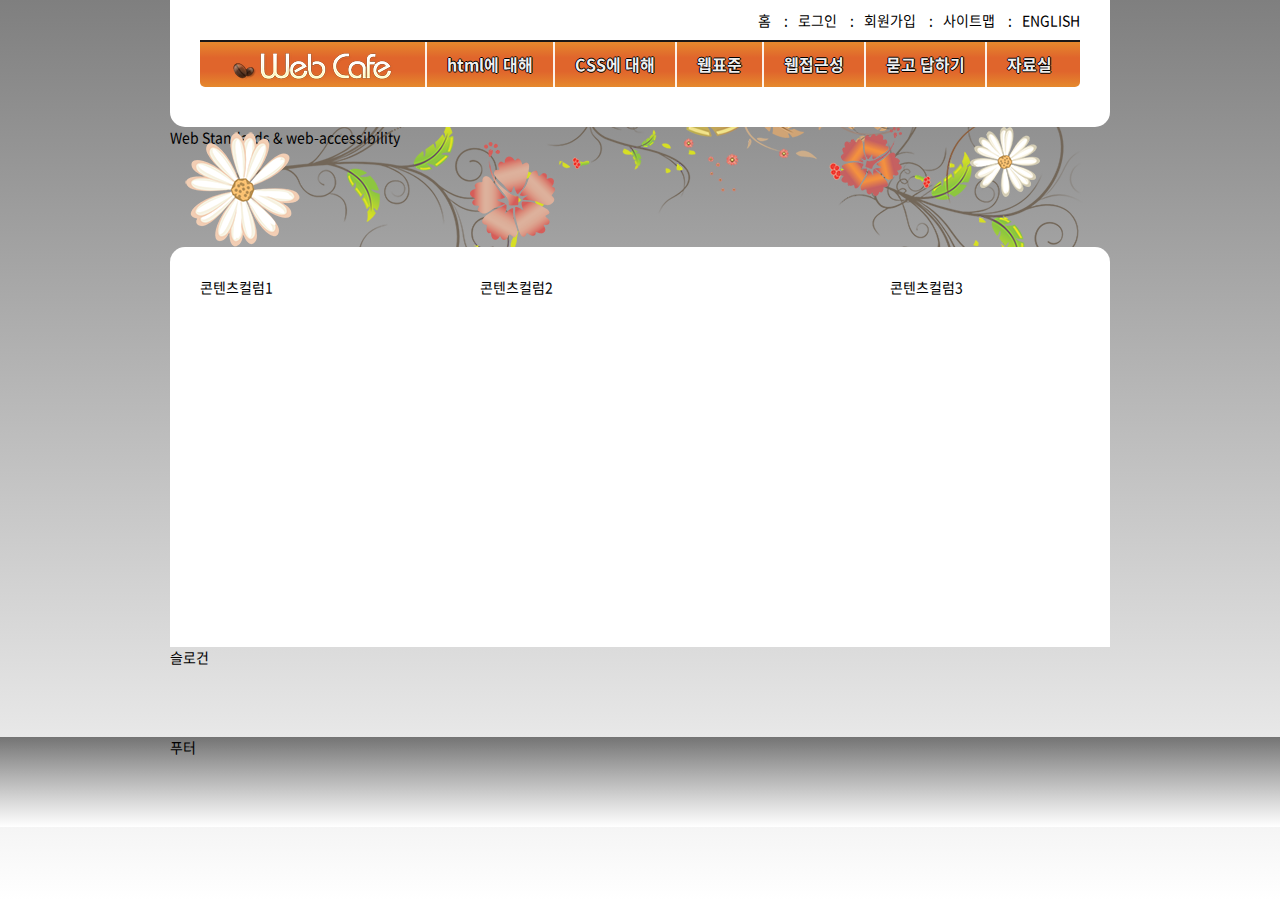
<file: index.html>
<!DOCTYPE html>
<html lang="ko">

<head>
    <meta charset="UTF-8">
    <meta name="viewport" content="width=device-width, initial-scale=1.0">
    <meta http-equiv="X-UA-Compatible" content="ie=edge">
    <title>웹카페= 웹접근성 및 웹 표준,</title>
    <link rel="shortcut icon" href="images/common/webcafe.ico">
    <link rel="stylesheet" href="css/style.css">
</head>

<body>
    <div class="wrapper">
        <header class="header">
            <h1 class="logo">
                <img src="images/logo.png" alt="WebCafe">
            </h1>
            <ul class="info-menu">
                <li>
                    <a href="#">홈</a>
                </li>
                <li>
                    <a href="#">로그인</a>
                </li>
                <li>
                    <a href="#">회원가입</a>
                </li>
                <li>
                    <a href="#">사이트맵</a>
                </li>
                <li>
                    <a href="#">english</a>
                </li>
            </ul>
            <nav class="navigation">
                <ul class="main-menu">
                    <li>
                        <span tabindex="0">html에 대해</span>
                        <ul class="about-html">
                            <li><a href="#">HTML5 소개</a></li>
                            <li><a href="#">레퍼런스 소개</a></li>
                            <li> <a href="#">활용예제</a></li>
                        </ul>
                    </li>
                    <li>
                        <span tabindex="0">CSS에 대해</span>
                        <ul class="about-css">
                            <li><a href="#">CSS 소개</a></li>
                            <li><a href="#">CSS2 VS CSS3</a></li>
                            <li> <a href="#">CSS 에니메이션</a></li>
                            <li> <a href="#">CSS Framework</a></li>
                        </ul>
                    </li>
                    <li>
                        <span tabindex="0">웹표준</span>
                        <ul class="web-standards">
                            <li><a href="#"> 웹 표준이란</a></li>
                            <li><a href="#">W3C</a></li>
                            <li> <a href="#">HTML의 현재와 미래</a></li>
                        </ul>
                    </li>
                    <li>
                        <span tabindex="0">웹접근성</span>
                        <ul class="web-accessibility">
                            <li><a href="#">웹접근성의 개요</a></li>
                            <li><a href="#">장애 환경의 이해</a></li>
                            <li> <a href="#">장차법</a></li>
                            <li> <a href="#">웹 접근성 품질 마크</a></li>
                        </ul>
                    </li>
                    <li>
                        <span tabindex="0">묻고 답하기</span>
                        <ul class="qna">
                            <li><a href="#">묻고 답하기</a></li>
                            <li><a href="#">FAQ</a></li>
                            <li> <a href="#">1대1질문</a></li>
                            <li> <a href="#">표쥰</a></li>
                            <li> <a href="#">접근성</a></li>
                            <li> <a href="#">활용예제</a></li>
                        </ul>
                    </li>
                    <li>
                        <span tabindex="0">자료실</span>
                        <ul class="archive">
                            <li><a href="#">공개 자료실</a></li>
                            <li><a href="#">이미지 자료실</a></li>
                            <li> <a href="#">웹 표준 자료실</a></li>
                            <li> <a href="#">웹 접근성 자료실</a></li>
                        </ul>
                    </li>
                </ul>
            </nav>
        </header>
        <div class="visual">
            <div class="visual-text">
                Web Standards &amp; web-accessibility
            </div>
        </div>
        <main class="main-content">
            <div class="group group1">콘텐츠컬럼1</div>
            <div class="group group2">콘텐츠컬럼2</div>
            <div class="group group3">콘텐츠컬럼3</div>
        </main>
        <article class="slogan">슬로건</article>
        <div class="footer-bg">
            <footer class="footer">푸터</footer>
        </div>
    </div>
    <script src="https://code.jquery.com/jquery-3.2.1.js" integrity="sha256-DZAnKJ/6XZ9si04Hgrsxu/8s717jcIzLy3oi35EouyE=" crossorigin="anonymous">
    </script>
    <script src="js/webcafe.js">
    </script>
</body>

</html>
</file>
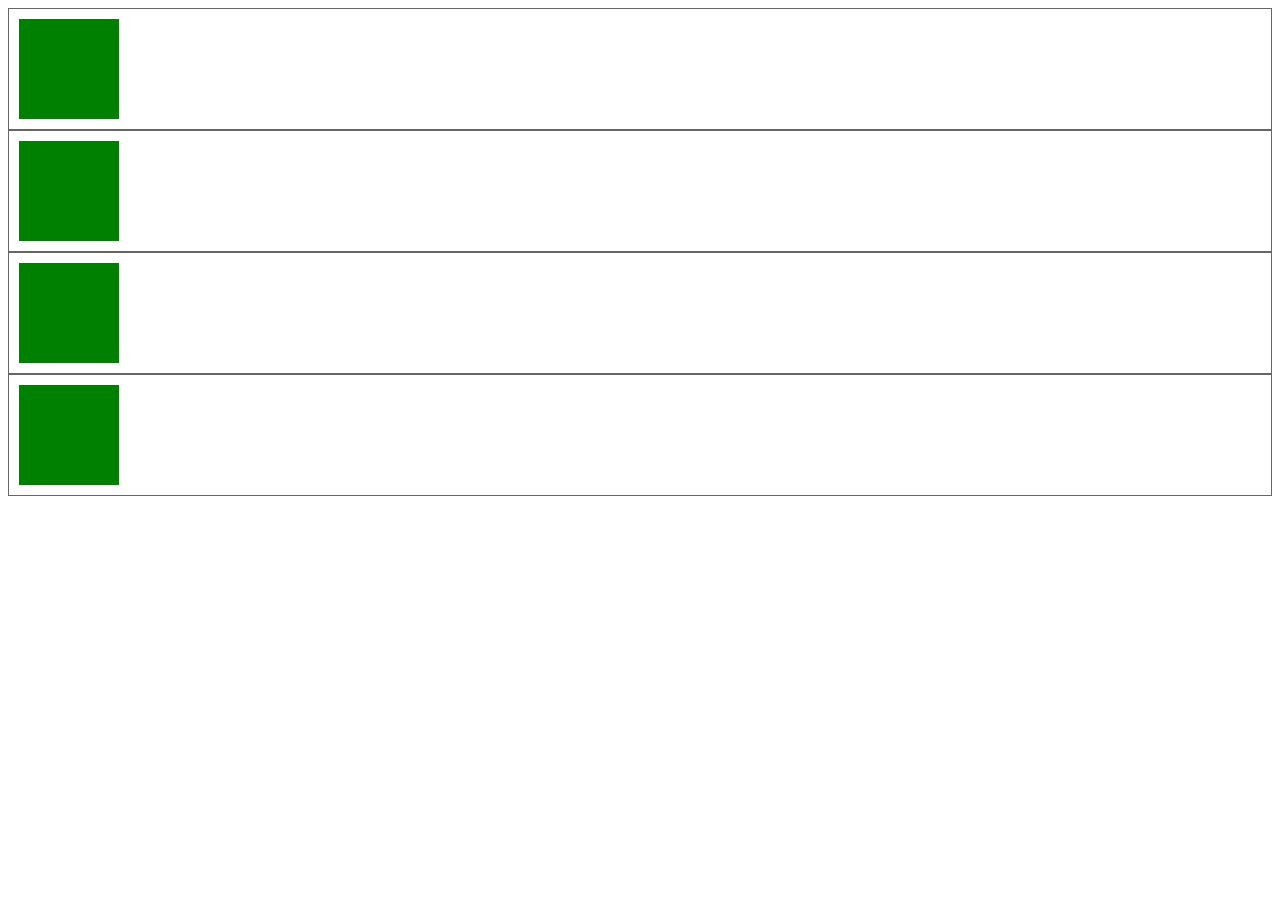
<file: html/2d-transform.html>
<!DOCTYPE html>
<html lang="en">

<head>
    <meta charset="UTF-8">
    <title>2D transform</title>
    <style>
        .container {
            border: 1px solid #666;
            height: 100px;
            padding: 10px;
        }
        
        .box {
            width: 100px;
            height: 100px;
            background: green;
            transform: all 1s;
        }
        
        .box1 {
            transform: all 1s;
        }
        
        .box1:hover {
            transform: translate(50px, 0px);
        }
        
        .box2:hover {
            transform: skew(150deg);
        }
        
        .box3:hover {
            transform: scale(1.2);
            transform-origin: 100% 100%;
        }
        
        .box4:hover {
            transform: rotate(45deg);
            transform-origin: 100% 100%;
        }
    </style>
</head>

<body>
    <div class="container">
        <div class="box box1"></div>
    </div>
    <div class="container">
        <div class="box box2"></div>
    </div>
    <div class="container">
        <div class="box box3"></div>
    </div>
    <div class="container">
        <div class="box box4"></div>
    </div>
</body>

</html>
</file>
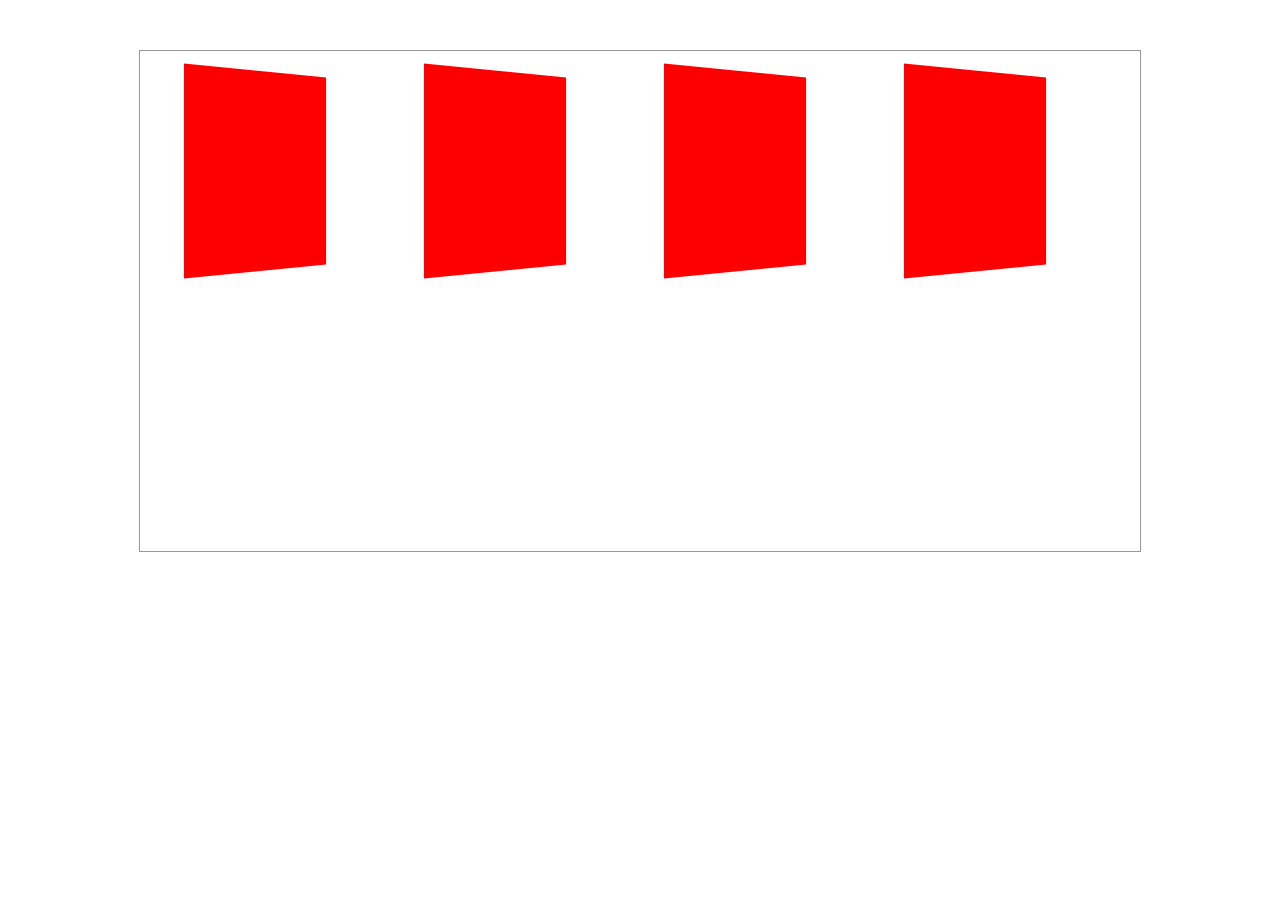
<file: html/3d-transform.html>
<!DOCTYPE html>
<html lang="ko">

<head>
    <meta charset="UTF-8">
    <title>3D Transform 속성 익히기</title>
    <style>
        .container {
            margin: 50px auto;
            border: 1px solid #999;
            width: 1000px;
            height: 500px;
            overflow: hidden;
            /*perspective: 800px;*/
        }
        
        .box {
            float: left;
            width: 200px;
            height: 200px;
            margin: 20px;
            background: red;
            transform: perspective(1000px) rotateY(45deg);
        }
    </style>
</head>

<body>
    <div class="container">
        <div class="box"></div>
        <div class="box"></div>
        <div class="box"></div>
        <div class="box"></div>
    </div>
</body>

</html>
</file>
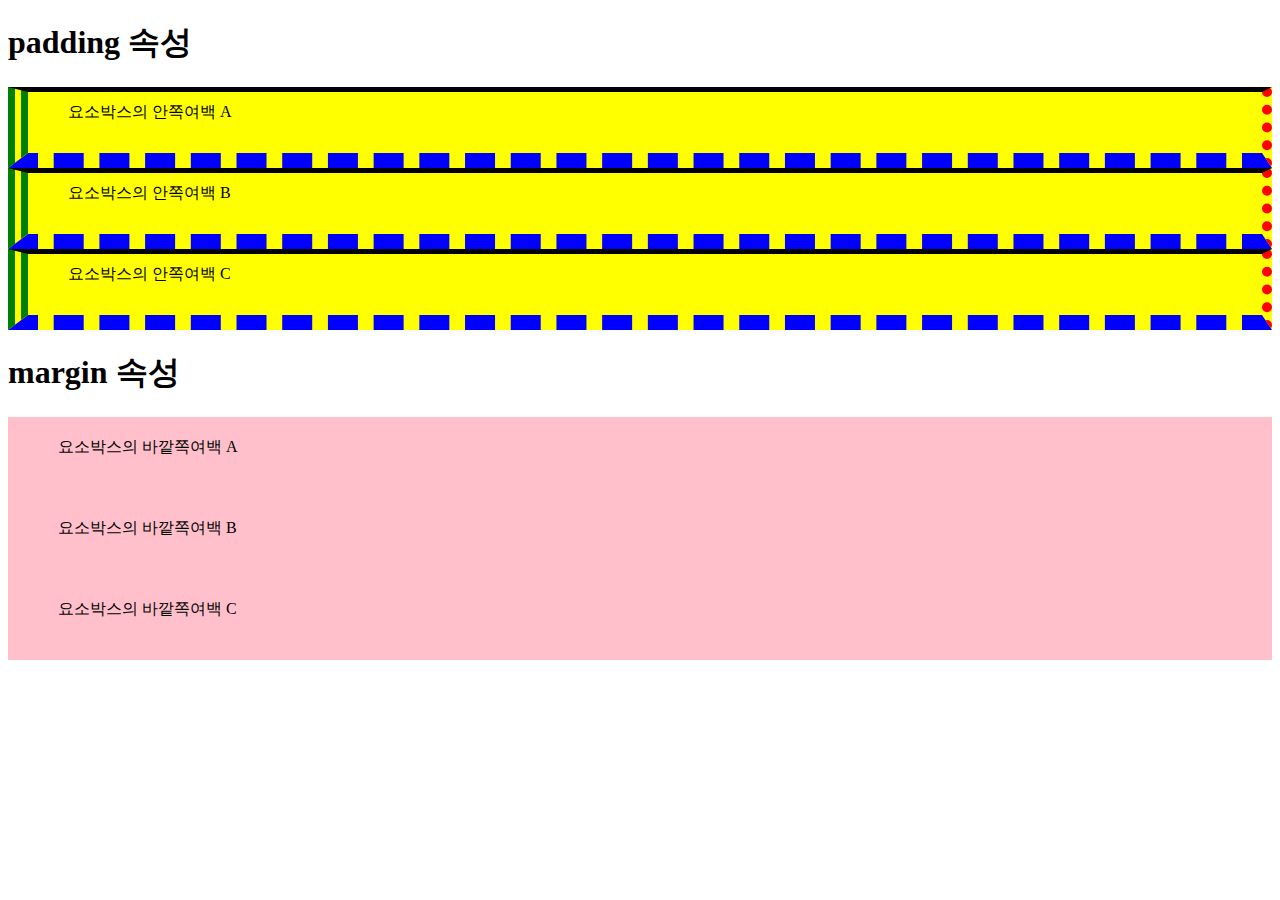
<file: html/box-model.html>
<!DOCTYPE html>
<html lang="ko">

<head>
    <meta charset="UTF-8">
    <title>박스 모델관련</title>
    <style>
        .padding {
            background: yellow;
            padding: 10px 20px 30px 40px;
            border: 1px solid black;
            border-width: 5px 10px 15px 20px;
            border-style: solid dotted dashed double;
            border-color: black red blue green;
        }
        
        .margin {
            background: pink;
            padding: 20px 30px 40px 50px;
        }
    </style>
</head>

<body>
    <h1>padding 속성</h1>
    <div class="padding">
        요소박스의 안쪽여백 A
    </div>
    <div class="padding">
        요소박스의 안쪽여백 B
    </div>
    <div class="padding">
        요소박스의 안쪽여백 C
    </div>

    <h1>margin 속성</h1>
    <div class="margin">
        요소박스의 바깥쪽여백 A
    </div>
    <div class="margin">
        요소박스의 바깥쪽여백 B
    </div>
    <div class="margin">
        요소박스의 바깥쪽여백 C
    </div>

</body>

</html>
</file>
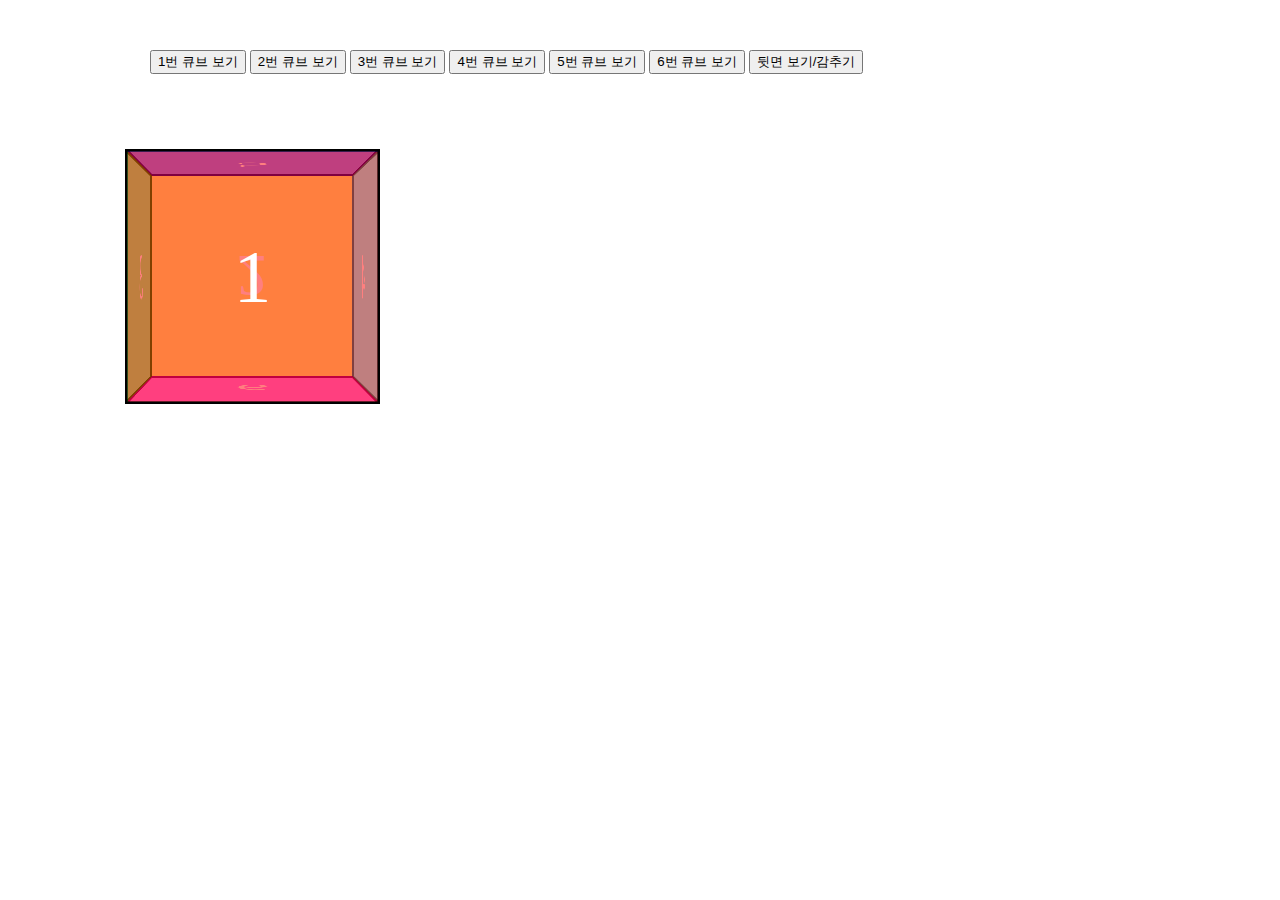
<file: html/cube.html>
<!DOCTYPE html>

<html lang="ko">

<head>
    <meta charset="UTF-8">
    <meta name="viewport" content="width=device-width, initial-scale=1.0">
    <meta http-equiv="X-UA-Compatible" content="ie=edge">
    <title>3D Transform - Cube</title>
    <style>
        @charset "utf-8";
        body {
            margin: 50px 150px;
        }
        
        .btn-cube {
            margin-bottom: 100px;
        }
        
        .container {
            width: 200px;
            height: 200px;
            position: relative;
            perspective: 1000px;
        }
        
        .cube {
            position: absolute;
            top: 0;
            left: 0;
            width: 100%;
            height: 100%;
            transform: translateZ(100px);
            transform-style: preserve-3d;
            transform-origin: 50% 50%;
            transition: transform 1s;
        }
        
        .backface div {
            backface-visibility: hidden;
        }
        
        .cube div {
            position: absolute;
            top: 0;
            left: 0;
            width: 100%;
            height: 100%;
            border: 2px solid #000;
            color: #fff;
            font-size: 60px;
            text-align: center;
            line-height: 200px;
        }
        
        .show-front {
            transform: rotateX(0deg) translateZ(-100px);
        }
        
        .front {
            background: hsla(0, 100%, 50%, 0.5);
            transform: rotateX(0deg) translateZ(100px);
        }
        
        .show-back {
            transform: rotateX(-180deg) translateZ(-100px);
        }
        
        .back {
            background: hsla(60, 100%, 50%, 0.5);
            transform: rotateX(180deg) translateZ(100px);
        }
        
        .show-left {
            transform: rotateY(90deg) translateZ(-100px);
        }
        
        .left {
            background: hsla(120, 100%, 50%, 0.5);
            transform: rotateY(-90deg) translateZ(100px);
        }
        
        .show-right {
            transform: rotateY(-90deg) translateZ(-100px);
        }
        
        .right {
            background: hsla(180, 100%, 50%, 0.5);
            transform: rotateY(90deg) translateZ(100px);
        }
        
        .show-top {
            transform: rotateX(-90deg) translateZ(-100px);
        }
        
        .top {
            background: hsla(240, 100%, 50%, 0.5);
            transform: rotateX(90deg) translateZ(100px);
        }
        
        .show-bottom {
            transform: rotateX(90deg) translateZ(-100px);
        }
        
        .bottom {
            background: hsla(300, 100%, 50%, 0.5);
            transform: rotateX(-90deg) translateZ(100px);
        }
    </style>
</head>

<body>
    <div class="btn-cube">
        <button type="button" class="btn-front">1번 큐브 보기</button>
        <button type="button" class="btn-back">2번 큐브 보기</button>
        <button type="button" class="btn-left">3번 큐브 보기</button>
        <button type="button" class="btn-right">4번 큐브 보기</button>
        <button type="button" class="btn-top">5번 큐브 보기</button>
        <button type="button" class="btn-bottom">6번 큐브 보기</button>
        <button type="button" class="btn-backface">뒷면 보기/감추기</button>
    </div>
    <div class="container">
        <div class="cube">
            <div class="front">1</div>
            <div class="back">2</div>
            <div class="left">3</div>
            <div class="right">4</div>
            <div class="top">5</div>
            <div class="bottom">6</div>
        </div>
    </div>
    <script src="https://code.jquery.com/jquery-3.2.1.min.js" integrity="sha256-hwg4gsxgFZhOsEEamdOYGBf13FyQuiTwlAQgxVSNgt4=" crossorigin="anonymous"></script>
    <script>
        $(function() {
            $(".btn-front").on("click", function() {
                $(".cube").removeAttr("class").addClass("cube show-front");
            });
            $(".btn-back").on("click", function() {
                $(".cube").removeAttr("class").addClass("cube show-back");
            });
            $(".btn-left").on("click", function() {
                $(".cube").removeAttr("class").addClass("cube show-left");
            });
            $(".btn-right").on("click", function() {
                $(".cube").removeAttr("class").addClass("cube show-right");
            });
            $(".btn-top").on("click", function() {
                $(".cube").removeAttr("class").addClass("cube show-top");
            });
            $(".btn-bottom").on("click", function() {
                $(".cube").removeAttr("class").addClass("cube show-bottom");
            });
            $(".btn-backface").on("click", function() {
                $(".container").toggleClass("backface");
            });
        });
    </script>

</body>

</html>
</file>
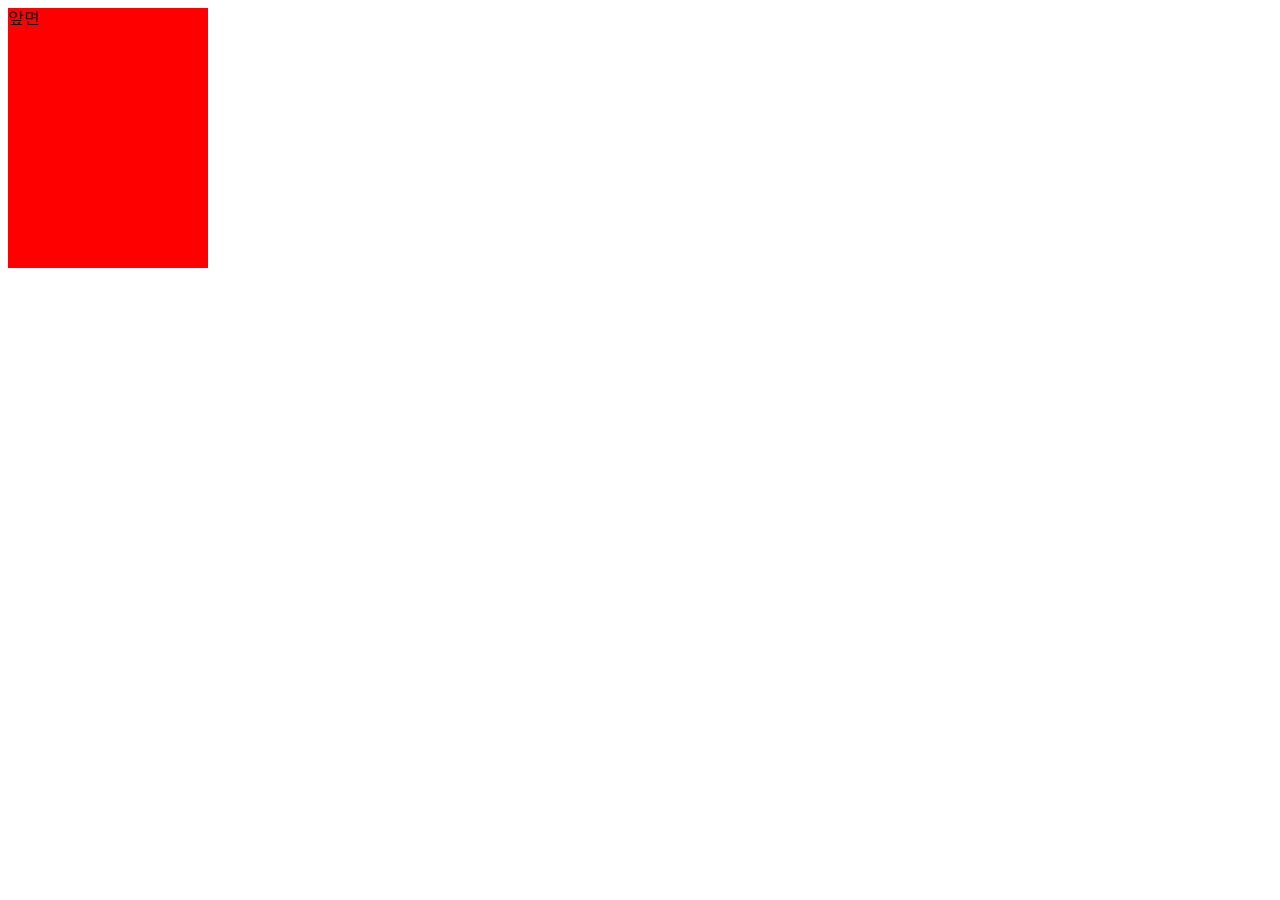
<file: html/flipcard.html>
<!DOCTYPE html>
<html lang="ko">

<head>
    <meta charset="UTF-8">
    <title>Flip Card 예제</title>
    <style>
        .container {
            width: 200px;
            height: 260px;
            position: relative;
            perspective: 800px;
        }
        
        #card {
            width: 100%;
            height: 100%;
            position: absolute;
            transform-style: preserve-3d;
            transition: transform 1s;
        }
        
        .front,
        .back {
            position: absolute;
            width: 100%;
            height: 100%;
            backface-visibility: hidden;
        }
        
        .front {
            background: red;
        }
        
        .back {
            background: blue;
            transform: rotateY(180deg);
        }
        
        #card.flipped {
            transform: rotateY(180deg);
        }
    </style>
</head>

<body>
    <div class="container">
        <div id="card">
            <div class="front">앞면</div>
            <div class="back">뒷면</div>
        </div>
    </div>
    <script src="https://code.jquery.com/jquery-3.2.1.min.js" integrity="sha256-hwg4gsxgFZhOsEEamdOYGBf13FyQuiTwlAQgxVSNgt4=" crossorigin="anonymous"></script>
    <script>
        $(function() {
            $("#card").click(function() {
                $(this).toggleClass("flipped");
            });
        });
    </script>
</body>

</html>
</file>
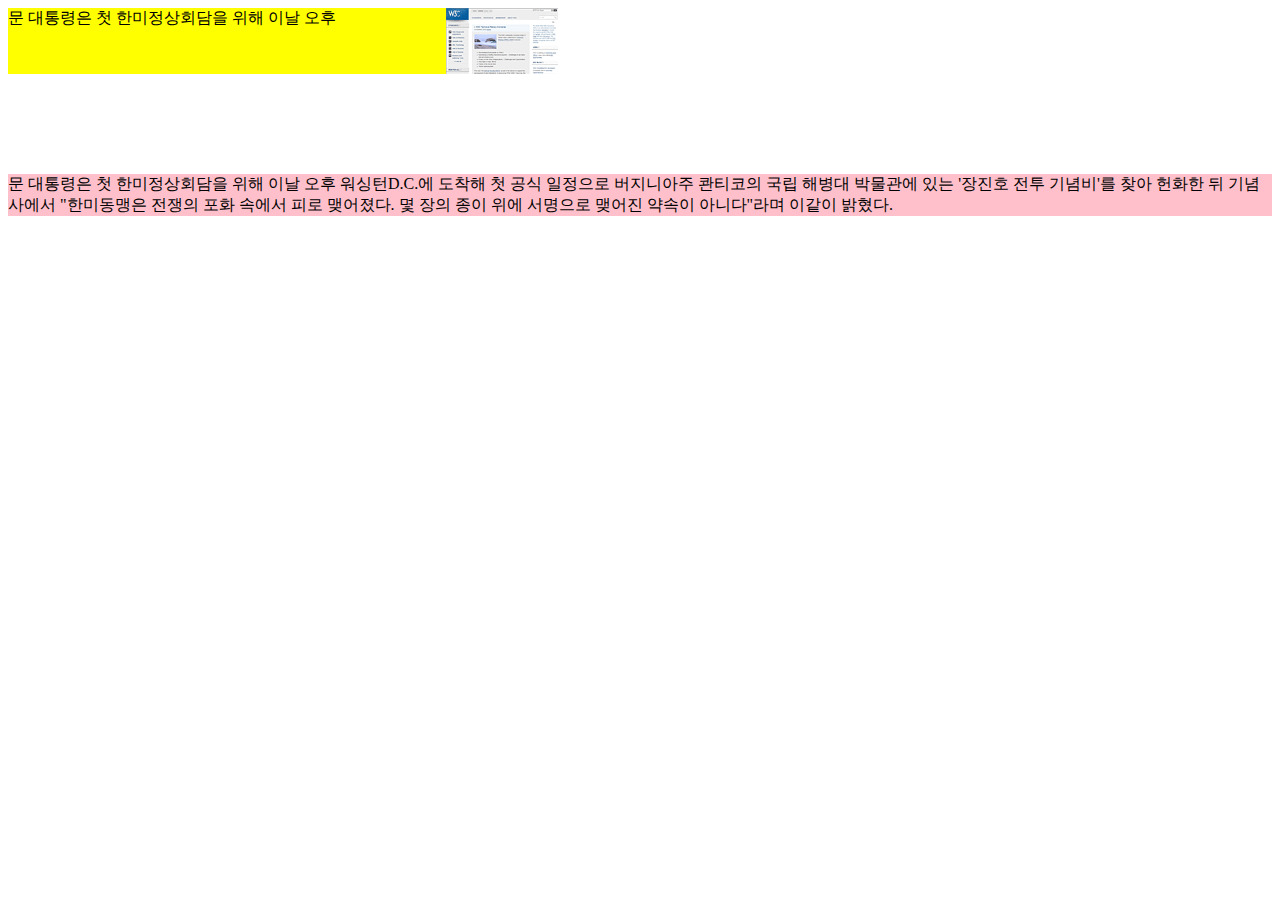
<file: html/float.html>
<!DOCTYPE html>
<html lang="ko">

<head>
    <meta charset="UTF-8">
    <title>Document</title>
    <style>
        .box {
            background: yellow;
            width: 500px;
        }
        
        .box::after {
            content: "";
            clear: both;
            display: block;
        }
        
        .box img {
            float: right;
            position: relative;
            right: -50px;
        }
        
        .note {
            background: pink;
            clear: both;
            margin-top: 100px;
        }
    </style>
</head>

<body>
    <div class="box">
        <img src="../images/news.gif" alt=""> 문 대통령은 첫 한미정상회담을 위해 이날 오후
    </div>
    <div class="note">
        문 대통령은 첫 한미정상회담을 위해 이날 오후 워싱턴D.C.에 도착해 첫 공식 일정으로 버지니아주 콴티코의 국립 해병대 박물관에 있는 '장진호 전투 기념비'를 찾아 헌화한 뒤 기념사에서 "한미동맹은 전쟁의 포화 속에서 피로 맺어졌다. 몇 장의 종이 위에 서명으로 맺어진 약속이 아니다"라며 이같이 밝혔다.
    </div>
</body>

</html>
</file>
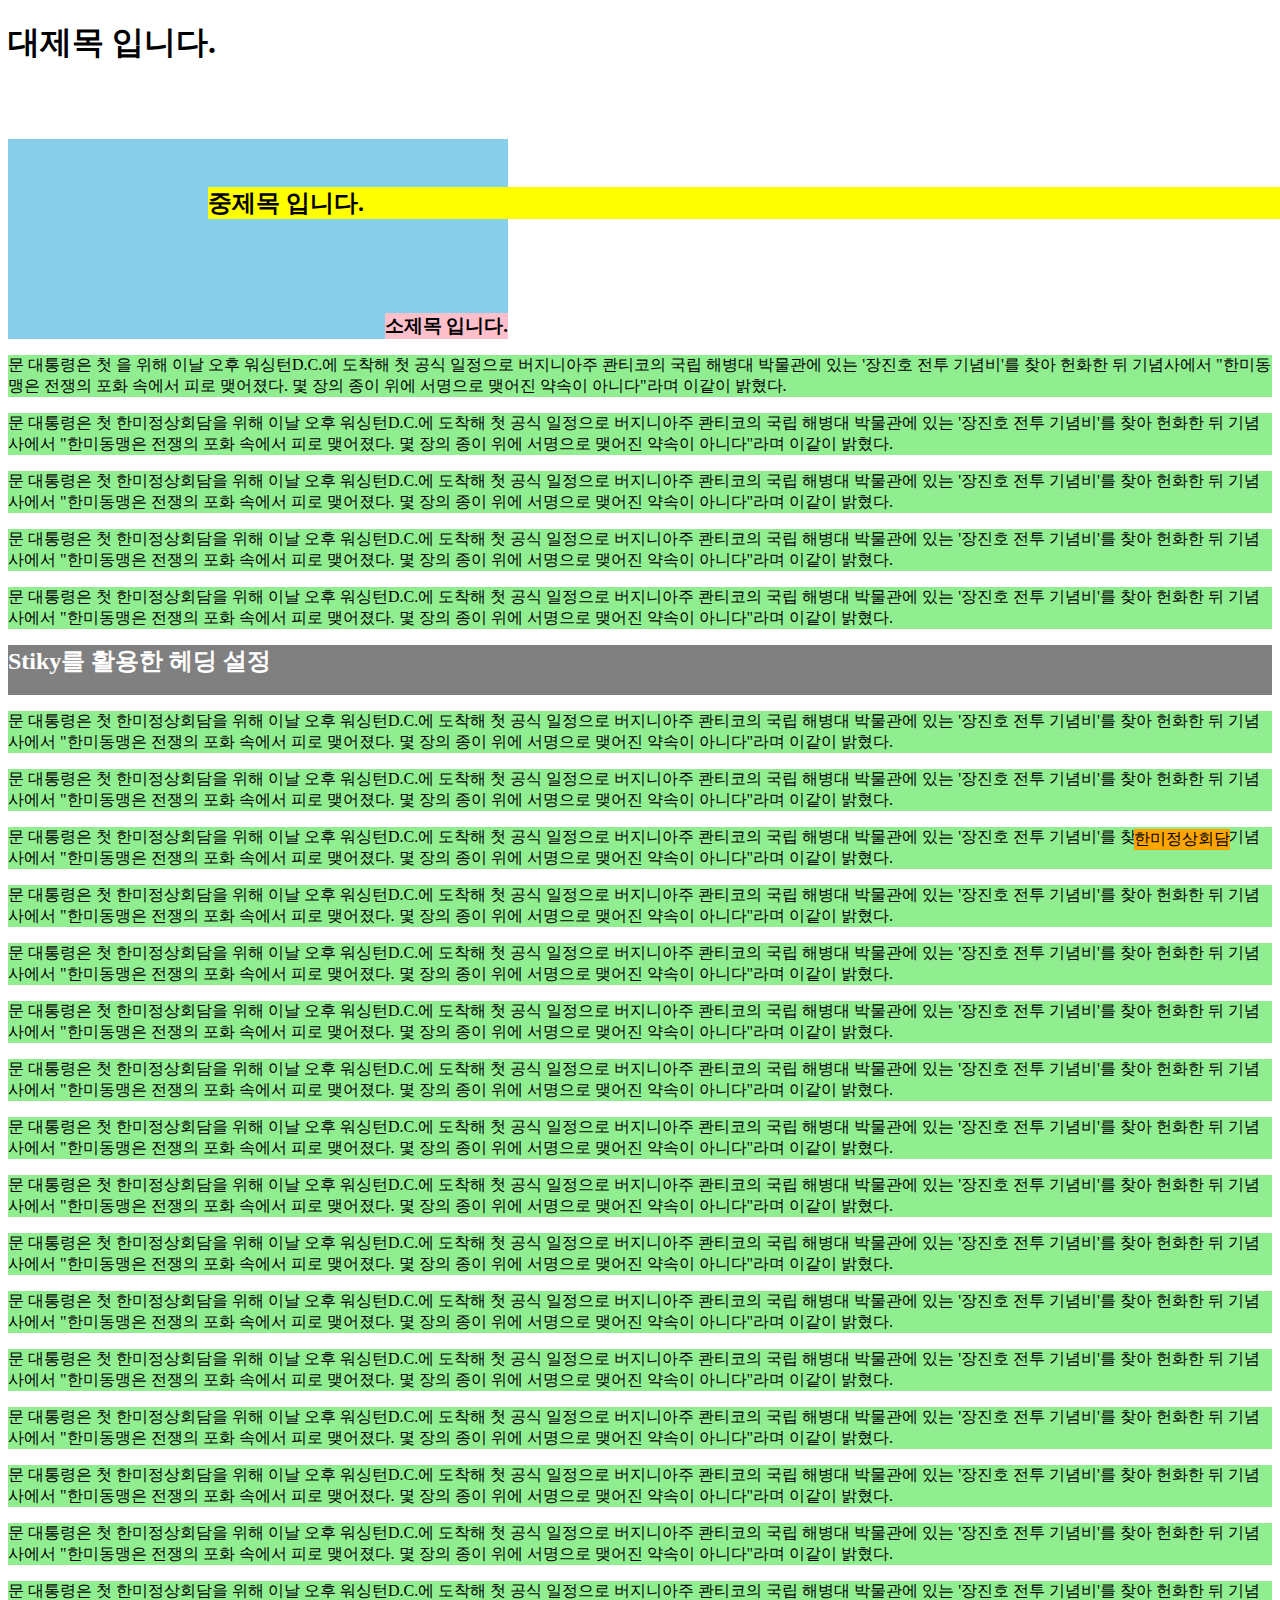
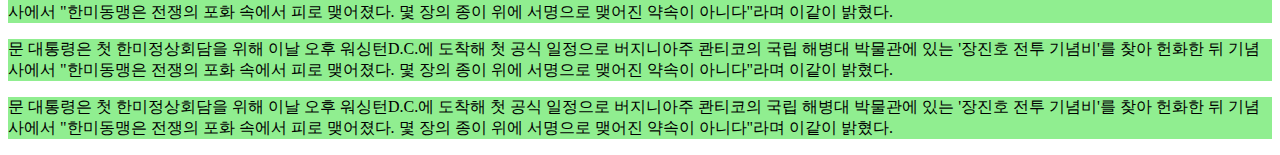
<file: html/position.html>
<!DOCTYPE html>
<html lang="en">

<head>
    <meta charset="UTF-8">
    <title>position 속성 익히기</title>
    <style>
        h2 {
            background: yellow;
            position: relative;
            top: 100px;
            left: 200px;
            z-index: 1;
        }
        
        h3 {
            background: pink;
            position: absolute;
            bottom: 0;
            right: 0;
            margin: 0;
        }
        
        .relative {
            position: relative;
            height: 200px;
            width: 500px;
            background: skyblue;
        }
        
        p {
            background: lightgreen;
        }
        
        span {
            background: orange;
            position: fixed;
            bottom: 50px;
            right: 50px;
        }
        
        .sticky {
            position: sticky;
            top: 50px;
        }
        
        .heading {
            height: 50px;
            font-size: 24px;
            font-weight: bold;
            background: gray;
            color: white;
        }
    </style>
</head>

<body>
    <h1>대제목 입니다.</h1>
    <h2>중제목 입니다.</h2>
    <div class="relative">
        <h3>소제목 입니다.</h3>
    </div>
    <p>문 대통령은 첫 <span>한미정상회담</span>을 위해 이날 오후 워싱턴D.C.에 도착해 첫 공식 일정으로 버지니아주 콴티코의 국립 해병대 박물관에 있는 '장진호 전투 기념비'를 찾아 헌화한 뒤 기념사에서 "한미동맹은 전쟁의 포화 속에서 피로 맺어졌다. 몇 장의 종이 위에 서명으로 맺어진 약속이 아니다"라며 이같이 밝혔다.</p>
    <p>문 대통령은 첫 한미정상회담을 위해 이날 오후 워싱턴D.C.에 도착해 첫 공식 일정으로 버지니아주 콴티코의 국립 해병대 박물관에 있는 '장진호 전투 기념비'를 찾아 헌화한 뒤 기념사에서 "한미동맹은 전쟁의 포화 속에서 피로 맺어졌다. 몇 장의 종이 위에 서명으로 맺어진 약속이 아니다"라며 이같이 밝혔다.</p>
    <p>문 대통령은 첫 한미정상회담을 위해 이날 오후 워싱턴D.C.에 도착해 첫 공식 일정으로 버지니아주 콴티코의 국립 해병대 박물관에 있는 '장진호 전투 기념비'를 찾아 헌화한 뒤 기념사에서 "한미동맹은 전쟁의 포화 속에서 피로 맺어졌다. 몇 장의 종이 위에 서명으로 맺어진 약속이 아니다"라며 이같이 밝혔다.</p>
    <p>문 대통령은 첫 한미정상회담을 위해 이날 오후 워싱턴D.C.에 도착해 첫 공식 일정으로 버지니아주 콴티코의 국립 해병대 박물관에 있는 '장진호 전투 기념비'를 찾아 헌화한 뒤 기념사에서 "한미동맹은 전쟁의 포화 속에서 피로 맺어졌다. 몇 장의 종이 위에 서명으로 맺어진 약속이 아니다"라며 이같이 밝혔다.</p>
    <p>문 대통령은 첫 한미정상회담을 위해 이날 오후 워싱턴D.C.에 도착해 첫 공식 일정으로 버지니아주 콴티코의 국립 해병대 박물관에 있는 '장진호 전투 기념비'를 찾아 헌화한 뒤 기념사에서 "한미동맹은 전쟁의 포화 속에서 피로 맺어졌다. 몇 장의 종이 위에 서명으로 맺어진 약속이 아니다"라며 이같이 밝혔다.</p>

    <div>
        <div class="heading sticky">Stiky를 활용한 헤딩 설정</div>
        <p>문 대통령은 첫 한미정상회담을 위해 이날 오후 워싱턴D.C.에 도착해 첫 공식 일정으로 버지니아주 콴티코의 국립 해병대 박물관에 있는 '장진호 전투 기념비'를 찾아 헌화한 뒤 기념사에서 "한미동맹은 전쟁의 포화 속에서 피로 맺어졌다. 몇 장의 종이 위에 서명으로 맺어진 약속이 아니다"라며 이같이 밝혔다.</p>
        <p>문 대통령은 첫 한미정상회담을 위해 이날 오후 워싱턴D.C.에 도착해 첫 공식 일정으로 버지니아주 콴티코의 국립 해병대 박물관에 있는 '장진호 전투 기념비'를 찾아 헌화한 뒤 기념사에서 "한미동맹은 전쟁의 포화 속에서 피로 맺어졌다. 몇 장의 종이 위에 서명으로 맺어진 약속이 아니다"라며 이같이 밝혔다.</p>
        <p>문 대통령은 첫 한미정상회담을 위해 이날 오후 워싱턴D.C.에 도착해 첫 공식 일정으로 버지니아주 콴티코의 국립 해병대 박물관에 있는 '장진호 전투 기념비'를 찾아 헌화한 뒤 기념사에서 "한미동맹은 전쟁의 포화 속에서 피로 맺어졌다. 몇 장의 종이 위에 서명으로 맺어진 약속이 아니다"라며 이같이 밝혔다.</p>
        <p>문 대통령은 첫 한미정상회담을 위해 이날 오후 워싱턴D.C.에 도착해 첫 공식 일정으로 버지니아주 콴티코의 국립 해병대 박물관에 있는 '장진호 전투 기념비'를 찾아 헌화한 뒤 기념사에서 "한미동맹은 전쟁의 포화 속에서 피로 맺어졌다. 몇 장의 종이 위에 서명으로 맺어진 약속이 아니다"라며 이같이 밝혔다.</p>
        <p>문 대통령은 첫 한미정상회담을 위해 이날 오후 워싱턴D.C.에 도착해 첫 공식 일정으로 버지니아주 콴티코의 국립 해병대 박물관에 있는 '장진호 전투 기념비'를 찾아 헌화한 뒤 기념사에서 "한미동맹은 전쟁의 포화 속에서 피로 맺어졌다. 몇 장의 종이 위에 서명으로 맺어진 약속이 아니다"라며 이같이 밝혔다.</p>
        <p>문 대통령은 첫 한미정상회담을 위해 이날 오후 워싱턴D.C.에 도착해 첫 공식 일정으로 버지니아주 콴티코의 국립 해병대 박물관에 있는 '장진호 전투 기념비'를 찾아 헌화한 뒤 기념사에서 "한미동맹은 전쟁의 포화 속에서 피로 맺어졌다. 몇 장의 종이 위에 서명으로 맺어진 약속이 아니다"라며 이같이 밝혔다.</p>
        <p>문 대통령은 첫 한미정상회담을 위해 이날 오후 워싱턴D.C.에 도착해 첫 공식 일정으로 버지니아주 콴티코의 국립 해병대 박물관에 있는 '장진호 전투 기념비'를 찾아 헌화한 뒤 기념사에서 "한미동맹은 전쟁의 포화 속에서 피로 맺어졌다. 몇 장의 종이 위에 서명으로 맺어진 약속이 아니다"라며 이같이 밝혔다.</p>
        <p>문 대통령은 첫 한미정상회담을 위해 이날 오후 워싱턴D.C.에 도착해 첫 공식 일정으로 버지니아주 콴티코의 국립 해병대 박물관에 있는 '장진호 전투 기념비'를 찾아 헌화한 뒤 기념사에서 "한미동맹은 전쟁의 포화 속에서 피로 맺어졌다. 몇 장의 종이 위에 서명으로 맺어진 약속이 아니다"라며 이같이 밝혔다.</p>
        <p>문 대통령은 첫 한미정상회담을 위해 이날 오후 워싱턴D.C.에 도착해 첫 공식 일정으로 버지니아주 콴티코의 국립 해병대 박물관에 있는 '장진호 전투 기념비'를 찾아 헌화한 뒤 기념사에서 "한미동맹은 전쟁의 포화 속에서 피로 맺어졌다. 몇 장의 종이 위에 서명으로 맺어진 약속이 아니다"라며 이같이 밝혔다.</p>
        <p>문 대통령은 첫 한미정상회담을 위해 이날 오후 워싱턴D.C.에 도착해 첫 공식 일정으로 버지니아주 콴티코의 국립 해병대 박물관에 있는 '장진호 전투 기념비'를 찾아 헌화한 뒤 기념사에서 "한미동맹은 전쟁의 포화 속에서 피로 맺어졌다. 몇 장의 종이 위에 서명으로 맺어진 약속이 아니다"라며 이같이 밝혔다.</p>
        <p>문 대통령은 첫 한미정상회담을 위해 이날 오후 워싱턴D.C.에 도착해 첫 공식 일정으로 버지니아주 콴티코의 국립 해병대 박물관에 있는 '장진호 전투 기념비'를 찾아 헌화한 뒤 기념사에서 "한미동맹은 전쟁의 포화 속에서 피로 맺어졌다. 몇 장의 종이 위에 서명으로 맺어진 약속이 아니다"라며 이같이 밝혔다.</p>
        <p>문 대통령은 첫 한미정상회담을 위해 이날 오후 워싱턴D.C.에 도착해 첫 공식 일정으로 버지니아주 콴티코의 국립 해병대 박물관에 있는 '장진호 전투 기념비'를 찾아 헌화한 뒤 기념사에서 "한미동맹은 전쟁의 포화 속에서 피로 맺어졌다. 몇 장의 종이 위에 서명으로 맺어진 약속이 아니다"라며 이같이 밝혔다.</p>
        <p>문 대통령은 첫 한미정상회담을 위해 이날 오후 워싱턴D.C.에 도착해 첫 공식 일정으로 버지니아주 콴티코의 국립 해병대 박물관에 있는 '장진호 전투 기념비'를 찾아 헌화한 뒤 기념사에서 "한미동맹은 전쟁의 포화 속에서 피로 맺어졌다. 몇 장의 종이 위에 서명으로 맺어진 약속이 아니다"라며 이같이 밝혔다.</p>
        <p>문 대통령은 첫 한미정상회담을 위해 이날 오후 워싱턴D.C.에 도착해 첫 공식 일정으로 버지니아주 콴티코의 국립 해병대 박물관에 있는 '장진호 전투 기념비'를 찾아 헌화한 뒤 기념사에서 "한미동맹은 전쟁의 포화 속에서 피로 맺어졌다. 몇 장의 종이 위에 서명으로 맺어진 약속이 아니다"라며 이같이 밝혔다.</p>
        <p>문 대통령은 첫 한미정상회담을 위해 이날 오후 워싱턴D.C.에 도착해 첫 공식 일정으로 버지니아주 콴티코의 국립 해병대 박물관에 있는 '장진호 전투 기념비'를 찾아 헌화한 뒤 기념사에서 "한미동맹은 전쟁의 포화 속에서 피로 맺어졌다. 몇 장의 종이 위에 서명으로 맺어진 약속이 아니다"라며 이같이 밝혔다.</p>
        <p>문 대통령은 첫 한미정상회담을 위해 이날 오후 워싱턴D.C.에 도착해 첫 공식 일정으로 버지니아주 콴티코의 국립 해병대 박물관에 있는 '장진호 전투 기념비'를 찾아 헌화한 뒤 기념사에서 "한미동맹은 전쟁의 포화 속에서 피로 맺어졌다. 몇 장의 종이 위에 서명으로 맺어진 약속이 아니다"라며 이같이 밝혔다.</p>
        <p>문 대통령은 첫 한미정상회담을 위해 이날 오후 워싱턴D.C.에 도착해 첫 공식 일정으로 버지니아주 콴티코의 국립 해병대 박물관에 있는 '장진호 전투 기념비'를 찾아 헌화한 뒤 기념사에서 "한미동맹은 전쟁의 포화 속에서 피로 맺어졌다. 몇 장의 종이 위에 서명으로 맺어진 약속이 아니다"라며 이같이 밝혔다.</p>
        <p>문 대통령은 첫 한미정상회담을 위해 이날 오후 워싱턴D.C.에 도착해 첫 공식 일정으로 버지니아주 콴티코의 국립 해병대 박물관에 있는 '장진호 전투 기념비'를 찾아 헌화한 뒤 기념사에서 "한미동맹은 전쟁의 포화 속에서 피로 맺어졌다. 몇 장의 종이 위에 서명으로 맺어진 약속이 아니다"라며 이같이 밝혔다.</p>
    </div>

</body>

</html>
</file>
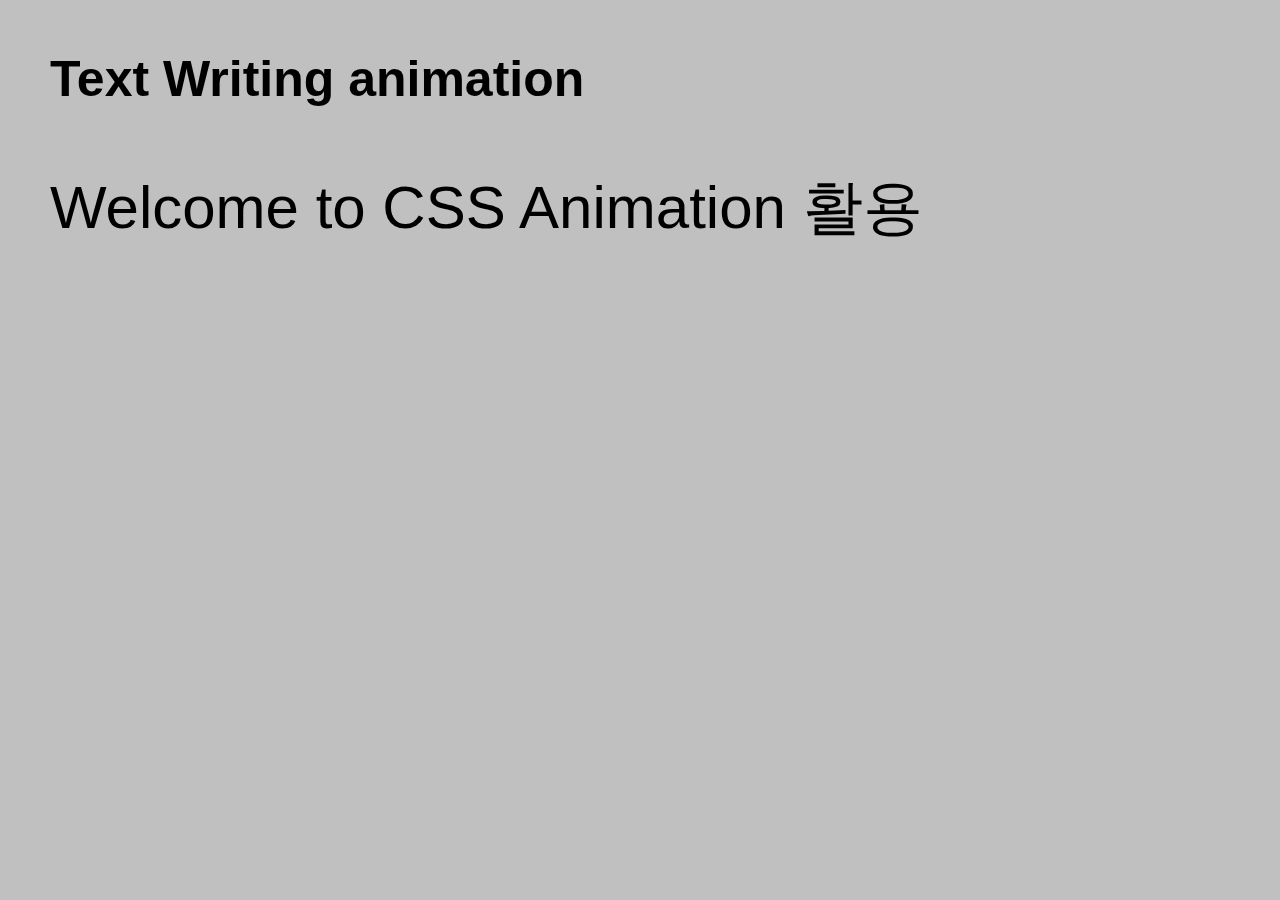
<file: html/text-writing.html>
<!DOCTYPE html>
<html lang="ko">

<head>
    <meta charset="UTF-8">
    <title>텍스트 에니메이션</title>
    <style>
        body {
            margin: 50px;
            background: silver;
            font-family: sans-serif;
        }
        
        h1 {
            font-size: 50px;
        }
        
        @keyframes text-ani {
            0% {
                width: 0px;
            }
            100% {
                width: 1100px;
            }
        }
        
        p {
            font-size: 60px;
            white-space: nowrap;
            animation: text-ani 5s;
            overflow: hidden;
        }
    </style>
</head>

<body>
    <h1>Text Writing animation</h1>
    <p>Welcome to CSS Animation 활용</p>
</body>

</html>
</file>
<file: css/style.css>
@charset "utf-8";

/* 웹폰트 선언 */

@font-face {
    font-family: 'Noto Sans Regular';
    font-style: normal;
    font-weight: 400;
    src: local('Noto Sans Regular'), local('NotoSans-Regular'), url('font/eot/NotoSansKR-Regular-Hestia.eot'), url('font/eot/NotoSansKR-Regular-Hestia.eot?#iefix') format('embedded-opentype'), url('font/woff/NotoSansKR-Regular-Hestia.woff') format('woff'), url('font/otf/NotoSansKR-Regular-Hestia.otf') format('opentype');
}

@font-face {
    font-family: 'Noto Sans Bold';
    font-style: normal;
    font-weight: 700;
    src: local('Noto Sans Bold'), local('NotoSans-Bold'), url('font/eot/NotoSansKR-Bold-Hestia.eot'), url('font/eot/NotoSansKR-Bold-Hestia.eot?#iefix') format('embedded-opentype'), url('font/woff/NotoSansKR-Bold-Hestia.woff') format('woff'), url('font/otf/NotoSansKR-Bold-Hestia.otf') format('opentype');
}

@font-face {
    font-family: 'webcafeIcon';
    font-weight: 400;
    src: url('font/webcafeIcon.eot');
    src: url('font/webcafeIcon.eot?#iefix') format('embedded-opentype'), url('font/webcafeIcon.woff') format('woff'), url('font/webcafeIcon.ttf') format('truetype'), url('font/webcafeIcon.svg#webcaferegular') format('svg');
}


/* 요소의 여백 초기화 */

html,
body,
h1,
h2,
h3,
h4,
h5,
h6,
p,
ul,
li {
    margin: 0;
    padding: 0;
}


/* 제목크기 초기화 */

h1,
h2,
h3,
h4,
h5,
h6 {
    font-size: 1em;
    font-weight: normal;
}


/* 기본 스타일 */

html {
    font-size: 10px;
}

body {
    font-family: 'Noto Sans Regular', sans-serif;
    font-size: 1.4rem;
}


/* 레이아웃 */

.wrapper {
    background: url(images/bg_flower.png) no-repeat 50% 0, linear-gradient(to bottom, rgba(0, 0, 0, 0.5) 0%, rgba(255, 255, 255, 1) 100%);
    height: 100vh;
}

.header,
.visual,
.main-content,
.slogan,
.footer {
    width: 940px;
    margin: 0 auto;
    box-sizing: border-box;
}


/* 링크 스타일 */

a {
    color: inherit;
    text-decoration: none;
}


/* 헤더 */

.header {
    background-color: #fff;
    border-radius: 0 0 15px 15px;
    position: relative;
    padding: 0 30px 40px 30px;
}


/* 로고 */

.logo {
    position: absolute;
    top: 50px;
    left: 60px;
}


/* 텍스트링크 - 안내링크 */

.info-menu {
    list-style-type: none;
    font-size: 0;
    text-align: right;
    position: relative;
    right: -10px;
}

.info-menu li,
.info-menu a {
    display: inline-block;
}

.info-menu li {
    font-size: 1.4rem;
    text-transform: uppercase;
}

.info-menu a {
    padding: 10px;
}

.info-menu li::after {
    content: ":";
}

.info-menu li:last-child::after {
    content: "";
}


/* 메인 메뉴 */

.main-menu {
    background: linear-gradient(to bottom, #e5892d 0%, #e0652c 35%, #e0652c 65%, #e5892d 100%);
    list-style-type: none;
    border-top: 2px solid #181818;
    border-radius: 0 0 5px 5px;
    padding-left: 225px;
    height: 45px;
}

.main-menu>li {
    float: left;
    position: relative;
}

.main-menu span {
    font-size: 1.6rem;
    font-family: "Noto Sans Bold";
    color: rgba(255, 255, 255, 0.95);
    display: block;
    padding: 0 20px;
    line-height: 45px;
    border-left: 2px solid rgba(255, 255, 255, 0.9);
    text-shadow: 1px 0px 0 #000, 0px 1px 0 #000, -1px 0px 0 #000, 0px -1px 0 #000;
}

.main-menu span:hover,
.main-menu span:focus {
    /*color: hsla(45, 80%, 80%, 1);*/
    color: #ff0;
    outline: 0;
}

.main-menu span:hover::after,
.main-menu span:focus::after {
    content: "";
    display: block;
    border-top: 2px solid #181818;
}

.main-menu ul {
    list-style-type: none;
    position: absolute;
    white-space: nowrap;
    top: 45px;
}

.main-menu ul li {
    display: inline-block;
}

.main-menu ul a::before {
    font-family: "webcafeIcon";
    content: "r";
    position: relative;
    top: 2px;
}

.main-menu ul a:hover::before,
.main-menu ul a:focus::before {
    content: "c";
}

.main-menu ul a {
    padding: 8px 15px 7px 0;
    display: block;
}

.about-html {
    display: none;
    left: 0;
}

.about-css {
    display: none;
    left: 0;
}

.web-standards {
    display: none;
    left: 0;
}

.web-accessibility {
    display: none;
    left: -140px;
}

.qna {
    display: none;
    left: -170px;
}

.archive {
    display: none;
    right: -25px;
}


/* 비쥬얼 */

@keyframes text-ani {
    0% {
        font-size: 12px;
        color: rgba(0, 0, 0, 0);
        transform: translate(0, 0);
    }
    100% {
        font-size: 24px;
        color: rgba(0, 0, 0, 1);
        transform: translate(400px, 60px);
    }
}

@keyframes flower-ani {
    0% {
        opacity: 0;
    }
    100% {
        opacity: 0.8;
    }
}

.visual {
    height: 120px;
    position: relative;
}

.visual::before,
.visual::after {
    content: "";
    position: absolute;
    top: 0;
    left: 0;
    width: 100%;
    height: 120px;
}

.visual::before {
    background: url(images/ani_flower_01.png) no-repeat 0px -10px, url(images/ani_flower_02.png) no-repeat 670px 0;
    animation: flower-ani 2s forwards 0.0s ease-in-out infinite alternate;
}

.visual::after {
    background: url(images/ani_flower_03.png) no-repeat 300px 15px, url(images/ani_flower_04.png) no-repeat 800px 0;
    animation: flower-ani 2s forwards -2s ease-in-out infinite alternate;
}

.visual-text {
    /*
    display: inline-block;
    position: absolute;
    animation-name: text-ani;
    animation-duration: 5s;
    animation-fill-mode: forwards;
    animation-delay: 0.5s;
    color: rgba(0, 0, 0, 0);
    animation-timing-function: ease-in-out;
    animation-iteration-count: 3;
    animation-direction: alternate;
    */
    animation: text-ani 1.5s forwards 0.5s ease-in-out 3 alternate;
}

.main-content {
    background-color: #fff;
    border-radius: 15px 15px 0 0;
    min-height: 400px;
    padding: 30px;
    display: flex;
    flex-direction: row;
    justify-content: space-between;
    /*align-items: flex-start;*/
}

.group {}

.group1 {
    width: 250px;
    /*align-self: flex-end;*/
}

.group2 {
    width: 380px;
}

.group3 {
    width: 190px;
}

.slogan {
    height: 10vh;
}

.footer-bg {
    background: linear-gradient(to bottom, rgba(0, 0, 0, 0.5) 0%, rgba(255, 255, 255, 1) 100%);
}

.footer {
    height: 10vh;
}
</file>
